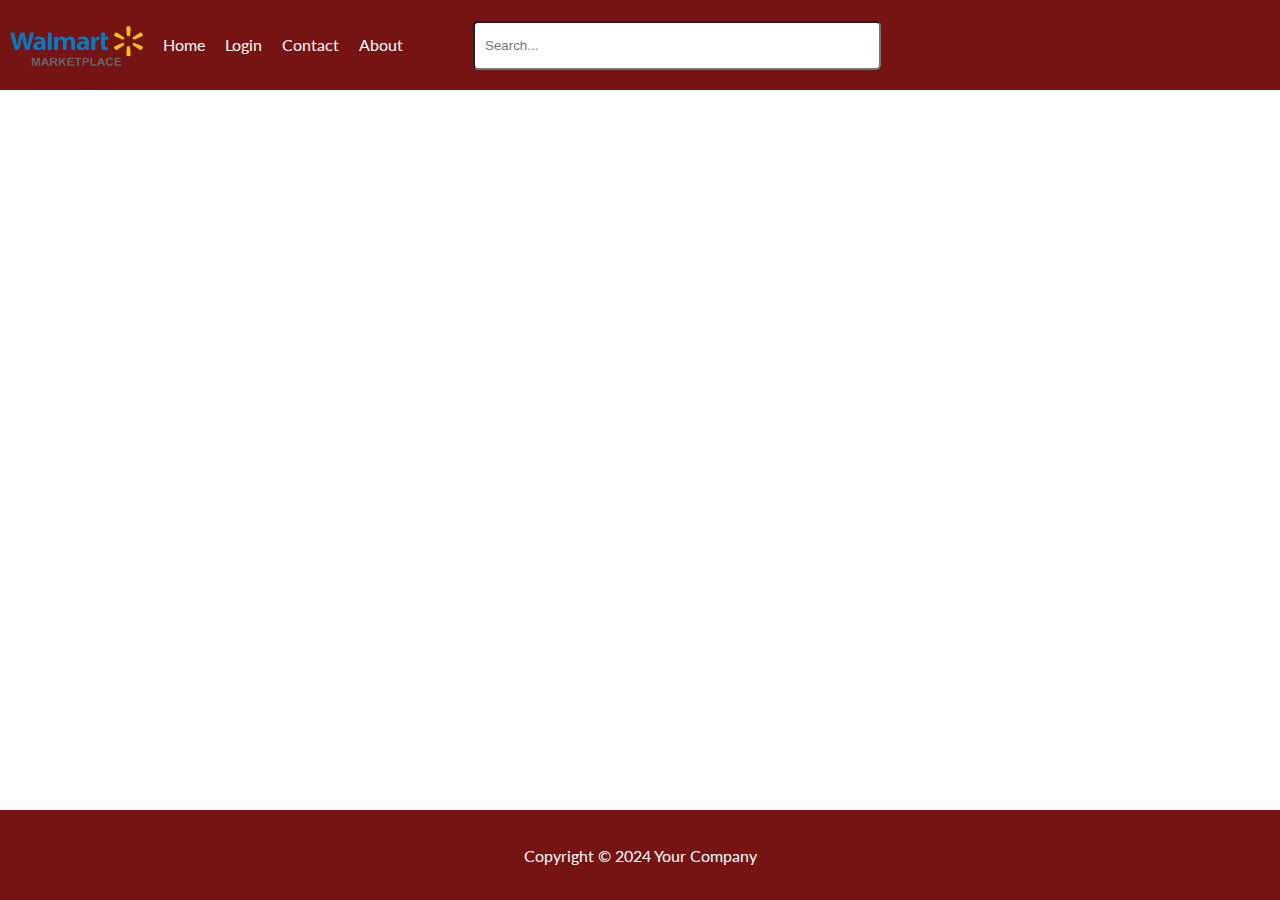
<file: index.html>
<!DOCTYPE html>
<html lang="en">

<head>
  <meta charset="UTF-8">
  <meta name="viewport" content="width=device-width, initial-scale=1.0">
  <title>Home</title>
  <link rel="stylesheet" href="css/style.css">
  <!-- <link rel="stylesheet" href="image/"> -->
  <link rel="stylesheet" href="css/utilis.css">
  <link rel="stylesheet" href="css/responsive.css">
</head>

<body>
  <header>
    <nav>
      <div class="logo">
        <img src="logo.png" alt="Logo">

      </div>
      <ul>
        <li><a href="index.html">Home</a></li>
        <li><a href="login.html">Login</a></li>
        <li><a href="contact.html">Contact</a></li>
        <li><a href="about.html">About</a></li>
      </ul>
      <div class="search">
      <input type="text" placeholder="Search..." >
      </div>
          </nav>

  </header>
  <main class="container">
 

  </main>
  <footer class="flex_all_center">
    <p>Copyright &copy; 2024 Your Company</p>
  </footer>

</body>

</html>
</file>
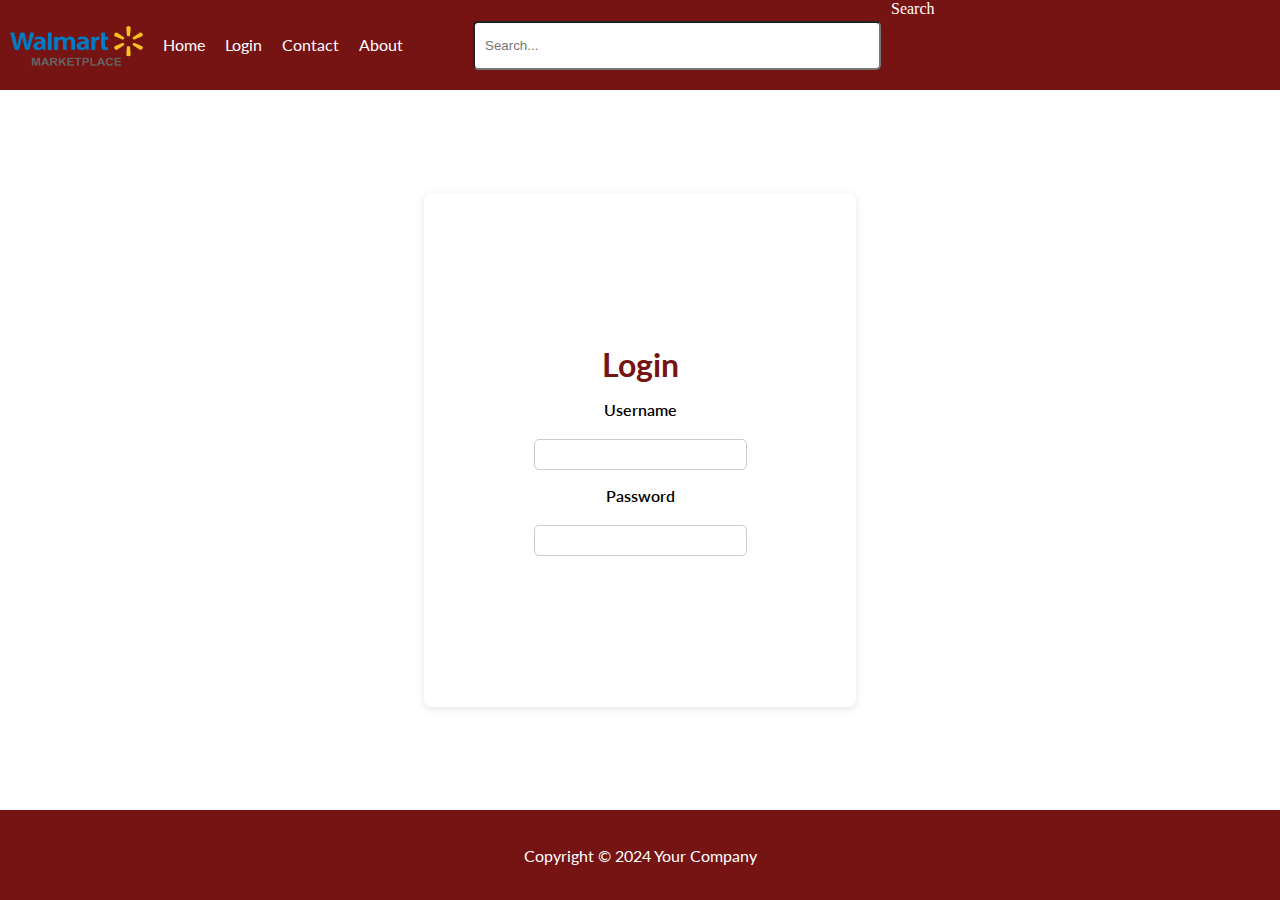
<file: login.html>
<!DOCTYPE html>
<html lang="en">

<head>
  <meta charset="UTF-8">
  <meta name="viewport" content="width=device-width, initial-scale=1.0">
  <title>Home</title>
  <link rel="stylesheet" href="css/style.css">
  <!-- <link rel="stylesheet" href="image/"> -->
  <link rel="stylesheet" href="css/utilis.css">
  <link rel="stylesheet" href="css/login.css">
</head>

<body>
  <header>
    <nav>
      <div class="logo">
        <img src="logo.png" alt="Logo">

      </div>
      <ul>
        <li><a href="index.html">Home</a></li>
        <li><a href="login.html">Login</a></li>
        <li><a href="contact.html">Contact</a></li>
        <li><a href="about.html">About</a></li>
      </ul>
      <div class="search">
      <input type="text" placeholder="Search..." >
      </div>
      <div class="btn">Search</div>
    </nav>

  </header>
  <main class="login_container">
    <div class="login_box">
      <div><h1>Login</h1></div>
      <label for="username">Username</label>
      <input type="text" id="username" name="username" required>
      <label for="password">Password</label>
      <input type="password" id="password" name="password" required>
    </div>
  </main>
  <footer class="flex_all_center">
    <p>Copyright &copy; 2024 Your Company</p>
  </footer>

</body>

</html>
</file>
<file: css/style.css>
@import url('https://fonts.googleapis.com/css2?family=Lato:ital,wght@0,100;0,300;0,400;0,700;0,900;1,100;1,300;1,400;1,700;1,900&family=Shadows+Into+Light&display=swap');
:root {
  --bg-color: rgb(118, 19, 19);
}
*{
  margin: 0;
  padding: 0;
}
header{
  background-color: var(--bg-color);
  color: white;
  /* height: 20vh; */
}
nav{
  display: flex;
}
.logo{
  display: flex;
  /* height: 20vh; */
  align-items: center;
  justify-content: center;
  margin: 0px 1vh;
}
.logo img{
  height: 5vh;
  width: 15vh;
} 
nav ul li{
  list-style: none;
  padding: 10px;
}
nav ul li a{
  font-family: lato, sans-serif;
  text-decoration: none;
  color: white
  
}
nav ul li a:hover {
  color: #FFD700; /* Change to any color you like */
  text-decoration: underline;
  transition: color 0.3s;
}
nav ul{
  height: 10vh;
  display: flex;
  justify-content: flex-start;
  align-items:center;
}
.container {
  /* background-color: #f5e208; */
  min-height: calc(100vh - 20vh); /* 100vh minus header and footer */
}
.search{
  display: flex;
  justify-content: center;
 align-items: center;

}
.search input{
  padding: 0 10px;
  margin: 0 10px 0 60px;
  border-radius: 5px;
  height: 5vh;
  width: 30vw;

}

  
footer{
  font-family: lato, sans-serif;
  background-color: var(--bg-color);
  color: white;
  height: 10vh;
}
</file>
<file: css/utilis.css>
.flex_all_center {
  display: flex;
  justify-content: center;
  align-items: center;
}
</file>
<file: css/responsive.css>
@media screen and (max-width: 768px) {
  body {
    background-color: limegreen;
  }

  nav {
    flex-direction: column;
    text-align: center;
  }

  nav ul {
    justify-content: center;
    height: auto;
  }
  .logo {
    margin-top: 1vh;
    justify-content: center;
  }
  .search input {
    padding: 0px 10px;
  border-radius: 5px;
  height: 5vh;
  width: 59vw;
  margin-bottom: 1vh;
  margin: 1vh 0 1vh 0;
  }
}
@media screen and (max-width: 290px) {
  body {
    background-color: lightblue;
  }
  nav ul{
    flex-direction: column;
    text-align: center;
  }


}
</file>
<file: css/login.css>
.login_container{
  display: flex;
  align-items: center;
  justify-content: center;
  background-color: f8f8f8;
  min-height: calc(100vh - 20vh); /* 100vh minus header and footer */
}
.login_box{
  display: flex; 
  flex-direction: column; 
  justify-content: center;
  align-items: center;
  gap: 16px; 
 background-color: #fff;
  padding: 32px 24px; 
  border-radius: 8px; 
  box-shadow: 0 2px 8px rgba(0,0,0,0.1); 
 height: 50vh;
 width: 30vw;
  
}
.login_box h1 {
  font-family: 'Lato', sans-serif;
  color: var(--bg-color);
  text-align: center;
  /* margin-bottom: 8px; */
}

.login_box label {
  font-family: 'Lato', sans-serif;
  font-weight: 600;
  margin-bottom: 4px;
}

.login_box input[type="text"],
.login_box input[type="password"] {
  padding: 5px;
  border-radius: 5px;
  border: 1px solid #ccc;
  font-size: 1rem;
  /* margin-bottom: 8px; */
  font-family: 'Lato', sans-serif;
}

.login_box .btn {
  margin-top: 5px;
  padding: 10px;
}
</file>
